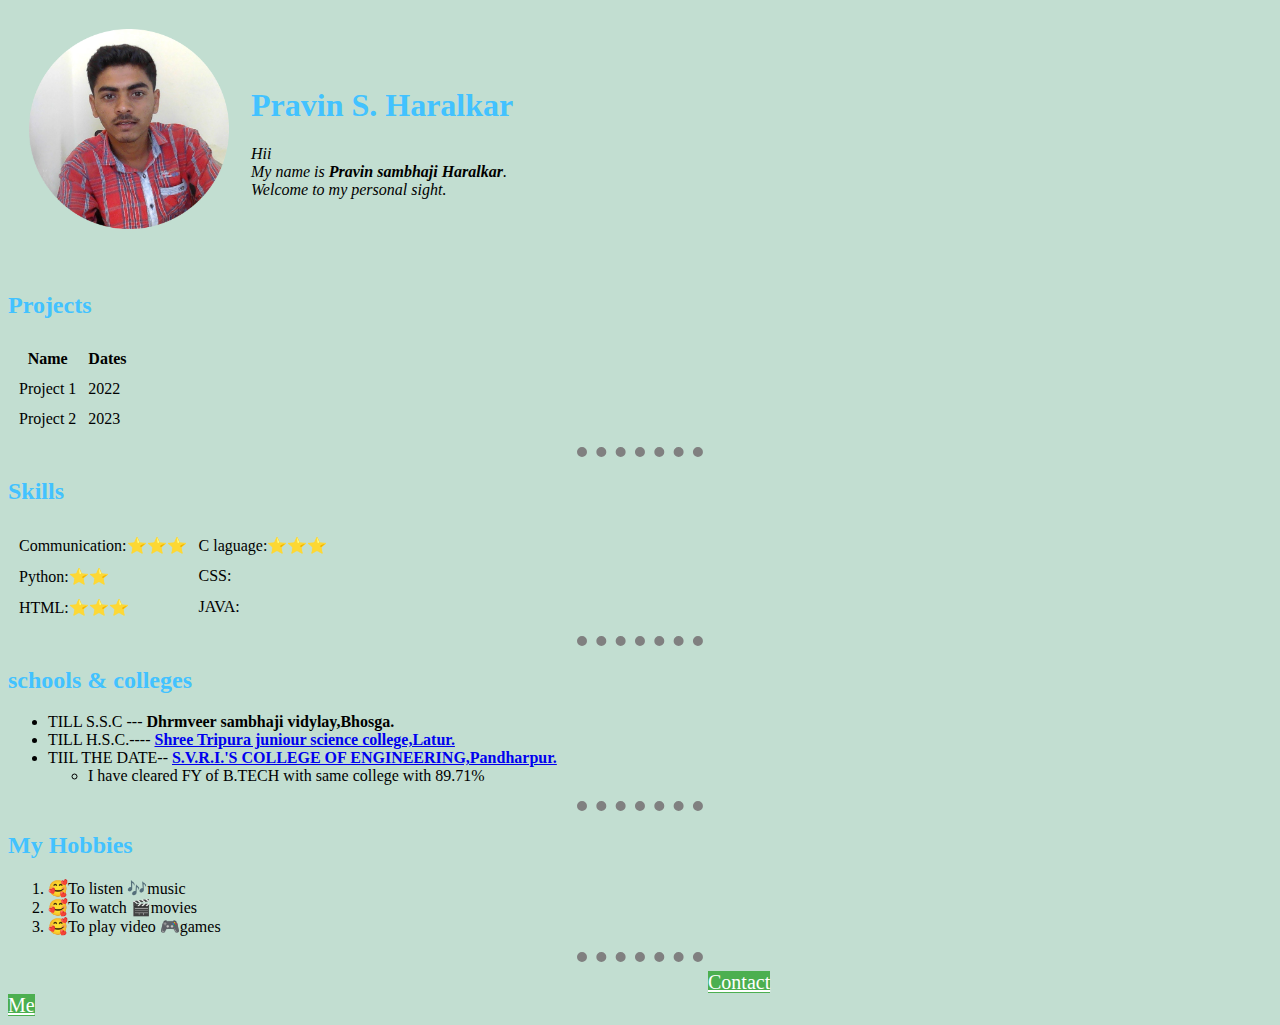
<file: index.html>
<!DOCTYPE html>
<html >
  <head>
    <meta charset="utf-8">
    <title>💛PRAVIN's Personal sight</title>
    <link rel="stylesheet" href="css/styles.css">

  </head>

  <body>


    <table cellspacing="20">
          <tr>
            <td><img src="pravin.png" alt=" profile photo" height="200" width="200"></td>
            <td> <br> <h1>  Pravin S. Haralkar </h1>
            <p><em> Hii </em> <br> <em>My name is <strong>Pravin sambhaji Haralkar</strong>.<br>Welcome to my personal sight.</p></td>
         </tr>
   </table>
   <br>
   <h2>Projects </h2>
   <table cellspacing="10">
    <thead>
      <tr>
        <th> Name</th>
        <th>Dates</th>
      </tr>
    </thead>
    <tbody>
      <tr>
        <td>Project 1</td>
        <td>2022</td>
      </tr>
      <tr>
        <td>Project 2</td>
        <td> 2023</td>
      </tr>
    </tbody>
   </table>
    <hr size="3">
    <h2>Skills</h2>
    <table cellspacing="10">
     <tr>
       <td>Communication:⭐⭐⭐  </td>
       <td>C laguage:⭐⭐⭐ </td>
     </tr>
     <tr>
      <td>Python:⭐⭐</td>
      <td>CSS:</td>
     </tr>
     <tr>
       <td>HTML:⭐⭐⭐</td>
       <td>JAVA: </td>
     </tr>
    </table>
    <hr size="3">
    <h2>schools & colleges</h2>
    <ul>
      <li>TILL S.S.C ---  <strong> Dhrmveer sambhaji vidylay,Bhosga. </strong></li>
      <li>TILL H.S.C.---- <strong> <a href="https://www.edurlp.com/">Shree Tripura juniour science college,Latur.</a></strong></li>
      <li>TIIL THE DATE-- <strong> <a href="https://coe.sveri.ac.in/">S.V.R.I.'S COLLEGE OF ENGINEERING,Pandharpur.</a></strong></li>
       <ul>
         <li>I have cleared FY of B.TECH with same college with 89.71% </li>
       </ul>
    </ul>
    <hr size="3">
    <h2>My Hobbies</h2>
    <ol>
      <li> 🥰To listen 🎶music</li>
      <li> 🥰To watch 🎬movies </li>
      <li> 🥰To play video 🎮games</li>
    </ol>
     <hr size="3">
    <a href="contact.html" class="button">Contact Me</a>

    </form>

  </body>
</html>
</file>
<file: css/styles.css>
body{
  background-color:#C2DED1;

 }
 hr{
   border-style: none;
   border-top-style: dotted;
   border-color: gray;
   border-width: 10px;
   width:10%;
 }
h1{
  color:#42C2FF;
  text-align:center;

}
h2{
  color: #42C2FF;
}
div{
  text-align: center;
}
.mydiv{
  text-align: center;
}
.button {
  background-color: #4CAF50;
  color: white;
  text-align: center;
  font-size: 20px;
  margin: 500px 700px;
  cursor: pointer;
}
</file>
